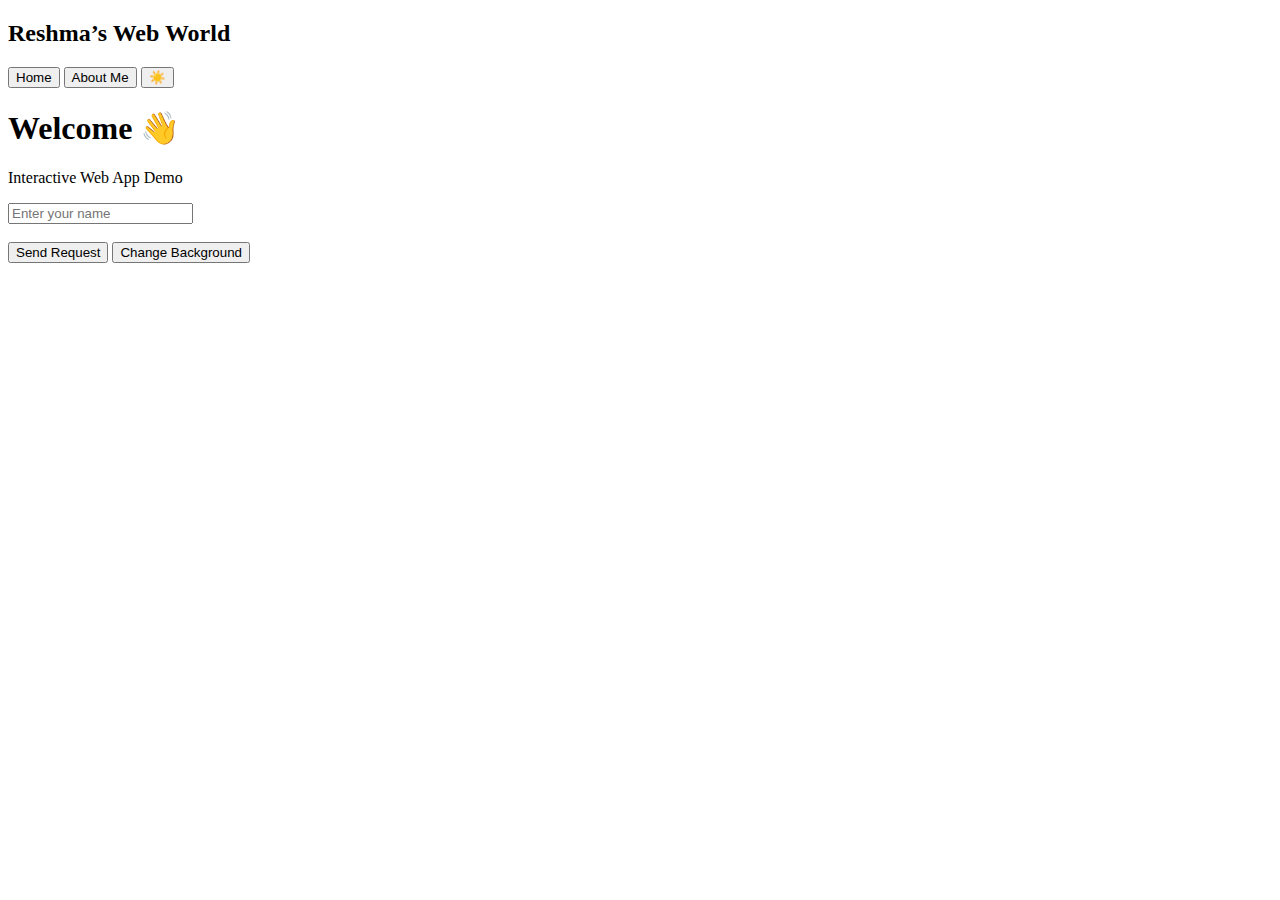
<file: index.html>
﻿<!DOCTYPE html>
<html lang="en">
<head>
    <meta charset="UTF-8" />
    <title>Reshma Web App</title>
    <link rel="stylesheet" href="C:\Users\Dell\source\repos\my-first-webpage\interactive-webpage\styles.css">

    <script>
        console.log("INLINE SCRIPT WORKS");
    </script>
   

</head>
<body class="dark">



    <!-- HEADER -->
    <header class="header">
        <h2>Reshma’s Web World</h2>
        <div>
            <button id="homeBtn">Home</button>
            <button onclick="window.location.href='about.html'">
                About Me
            </button>
            <button id="darkToggle">☀️</button>

        </div>
    </header>

    <!-- HOME -->
    <section id="home">
        <h1>Welcome 👋</h1>
        <p>Interactive Web App Demo</p>

        <input id="nameInput" placeholder="Enter your name">

        <br><br>

        <button id="fetchBtn">Send Request</button>
        <button id="colorBtn">Change Background</button>

        <p id="dataText"></p>
    </section>

    <!-- ABOUT -->
    <section id="about" style="display:none;">
        <h1>About Me</h1>
        <p>
            Microsoft Dynamics 365 & Power Platform
    </section>
    <script src="app.js"></script>





</body>
</html>
</file>
